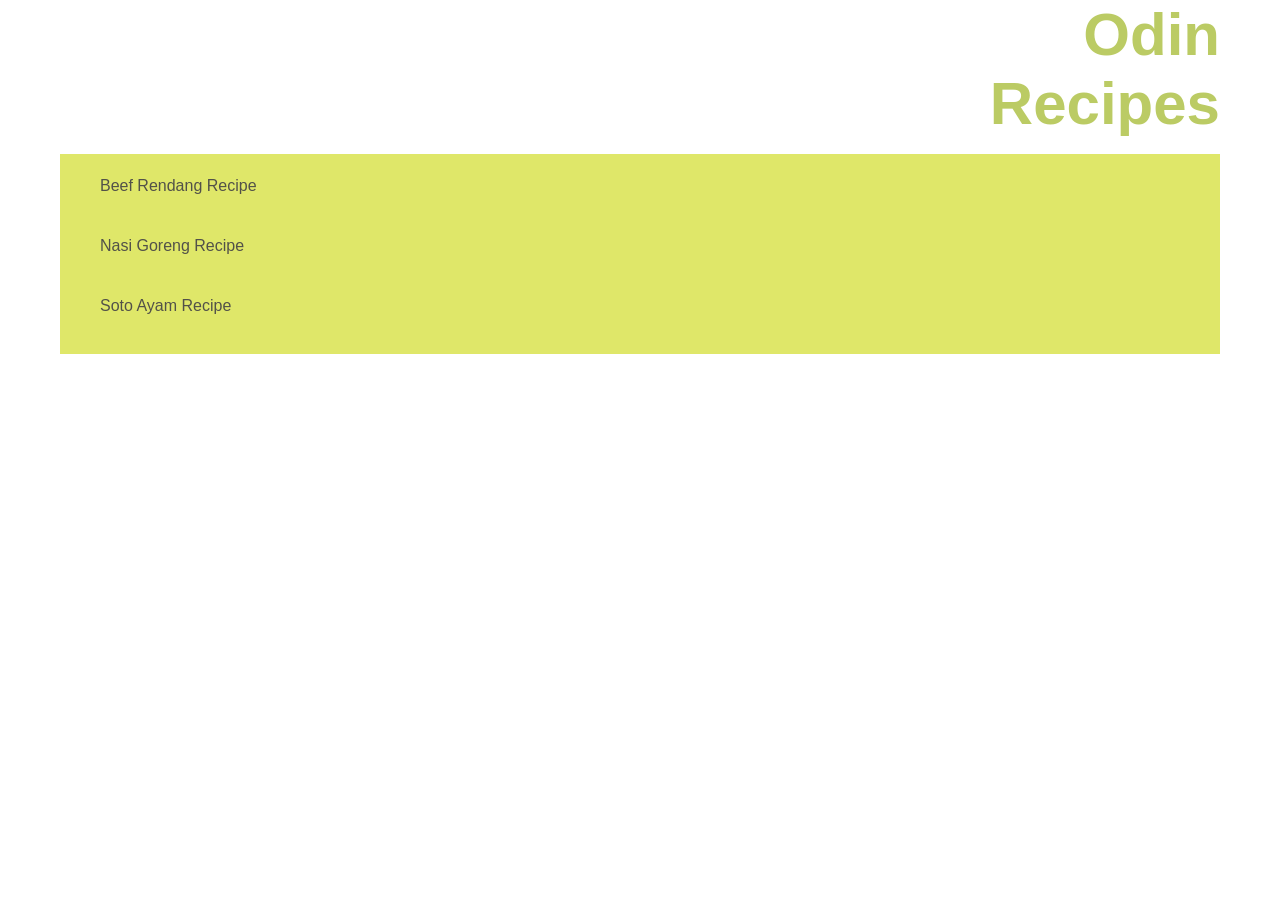
<file: index.html>
<!DOCTYPE html>
<html lang="en">

<head>
    <meta charset="UTF-8">
    <title>Recipes</title>
    <link rel="stylesheet" href="./css/style.css">
</head>

<body>
    <div id="wrap">
        <header>
            <h1>Odin <span>Recipes</span></h1>
        </header>
        <ul class="recipes-list">
            <li><a href="recipes/rendang.html">Beef Rendang Recipe</a></li>
            <li><a href="recipes/nasi-goreng.html">Nasi Goreng Recipe</a></li>
            <li><a href="recipes/soto-ayam.html">Soto Ayam Recipe</a></li>
        </ul>
    </div>
</body>

</html>
</file>
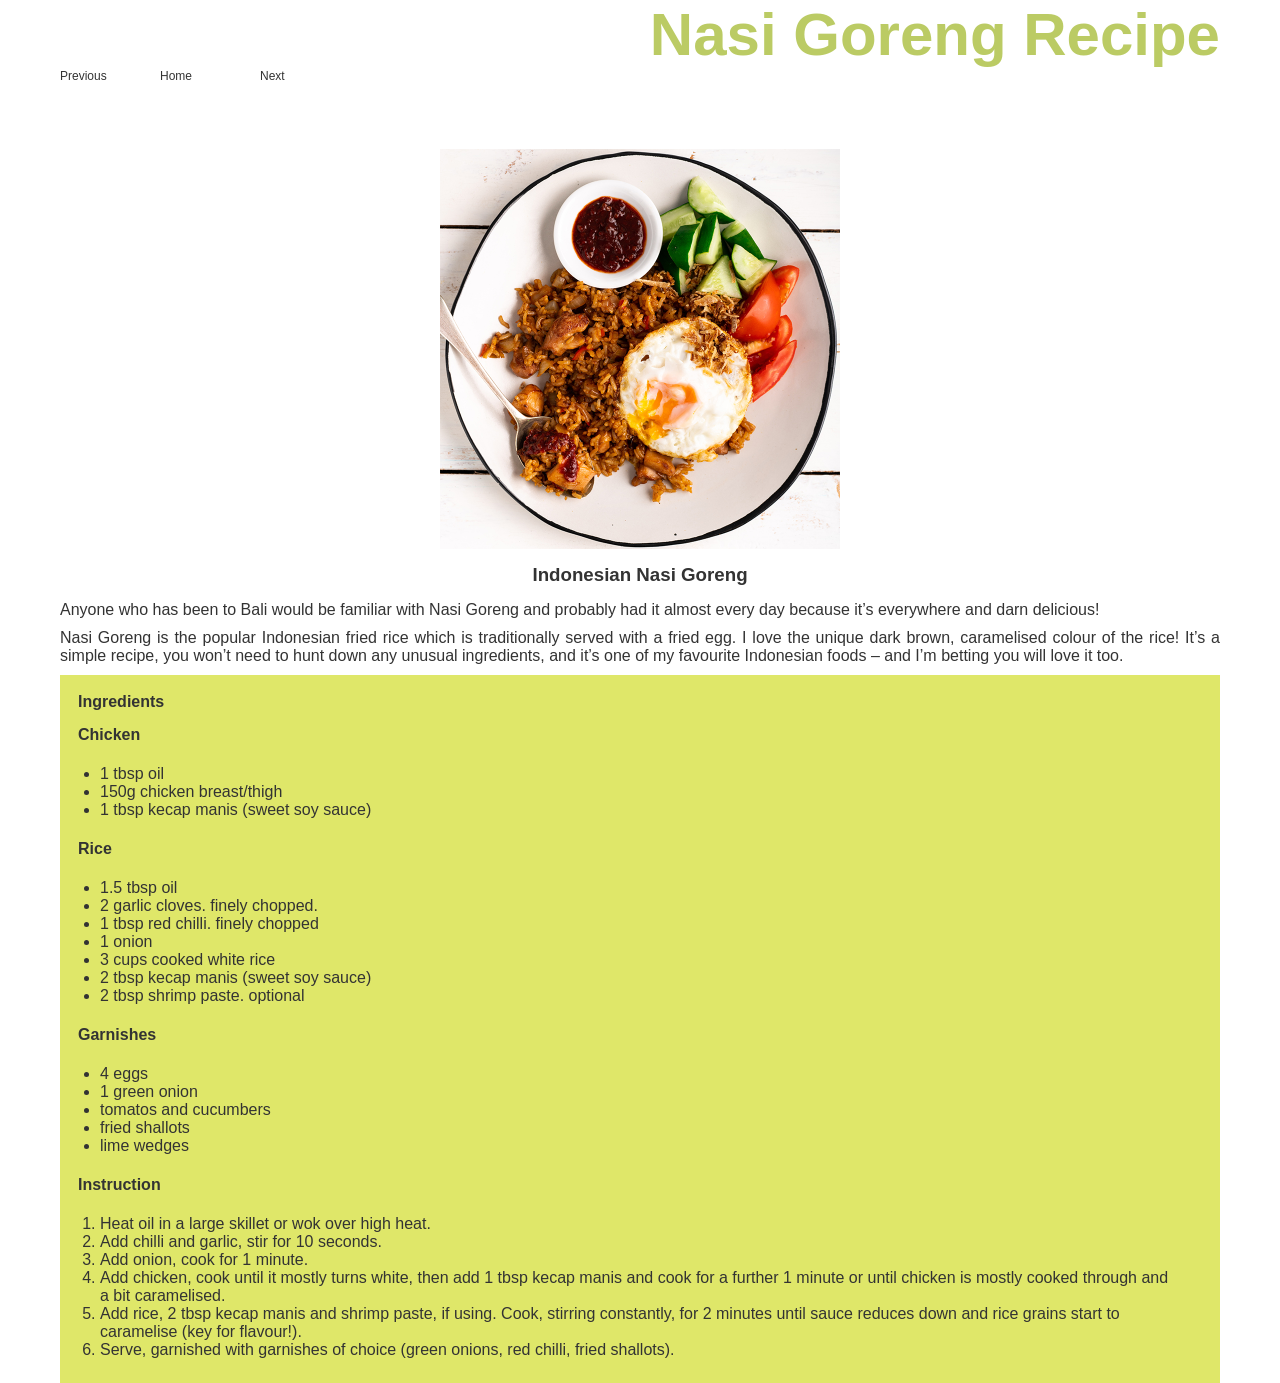
<file: recipes/nasi-goreng.html>
<!DOCTYPE html>
<html lang="en">

<head>
    <meta charset="UTF-8">
    <link rel="stylesheet" href="../css/style.css">
    <title>Nasi Goreng Recipe</title>
</head>

<body>
    <div id="wrap">
        <header>
            <h1>Nasi Goreng Recipe</h1>
        </header>
        <div class="contents">
            <nav>
                <ul>
                    <li><a href="rendang.html">Previous</a></li>
                    <li><a href="../index.html">Home</a></li>
                    <li><a href="soto-ayam.html">Next</a></li>
                </ul>
            </nav>
            <div class="content-head">
                <img class="food-img" src="../img/nasi-goreng.jpg" alt="Indonesian Nasi Goreng" height="400" width="400">
                <h3>Indonesian Nasi Goreng</h3>
                <p>Anyone who has been to Bali would be familiar with Nasi Goreng and probably had it almost every day
                    because it’s
                    everywhere and darn delicious!</p>
                <p>Nasi Goreng is the popular Indonesian fried rice which is traditionally served with a fried egg. I
                    love the
                    unique dark brown, caramelised colour of the rice! It’s a simple recipe, you won’t need to hunt down
                    any unusual
                    ingredients, and it’s one of my favourite Indonesian foods – and I’m betting you will love it too.
                    </p>
            </div>
            <div class="steps">
                <h4>Ingredients</h4>
                <h4>Chicken</h4>
                <ul>
                    <li>1 tbsp oil</li>
                    <li>150g chicken breast/thigh</li>
                    <li>1 tbsp kecap manis (sweet soy sauce)</li>
                </ul>
                <h4>Rice</h4>
                <ul>
                    <li>1.5 tbsp oil</li>
                    <li>2 garlic cloves. finely chopped.</li>
                    <li>1 tbsp red chilli. finely chopped</li>
                    <li>1 onion</li>
                    <li>3 cups cooked white rice</li>
                    <li>2 tbsp kecap manis (sweet soy sauce)</li>
                    <li>2 tbsp shrimp paste. optional</li>
                </ul>
                <h4>Garnishes</h4>
                <ul>
                    <li>4 eggs</li>
                    <li>1 green onion</li>
                    <li>tomatos and cucumbers</li>
                    <li>fried shallots</li>
                    <li>lime wedges</li>
                </ul>

                <h4>Instruction</h4>
                <ol>
                    <li>Heat oil in a large skillet or wok over high heat.</li>
                    <li>Add chilli and garlic, stir for 10 seconds.</li>
                    <li>Add onion, cook for 1 minute.</li>
                    <li>Add chicken, cook until it mostly turns white, then add 1 tbsp kecap manis and cook for a
                        further 1
                        minute
                        or until chicken is mostly cooked through and a bit caramelised.</li>
                    <li>Add rice, 2 tbsp kecap manis and shrimp paste, if using. Cook, stirring constantly, for 2
                        minutes
                        until
                        sauce reduces down and rice grains start to caramelise (key for flavour!).</li>
                    <li>Serve, garnished with garnishes of choice (green onions, red chilli, fried shallots).</li>
                </ol>
            </div>
        </div>
    </div>
</body>

</html>
</file>
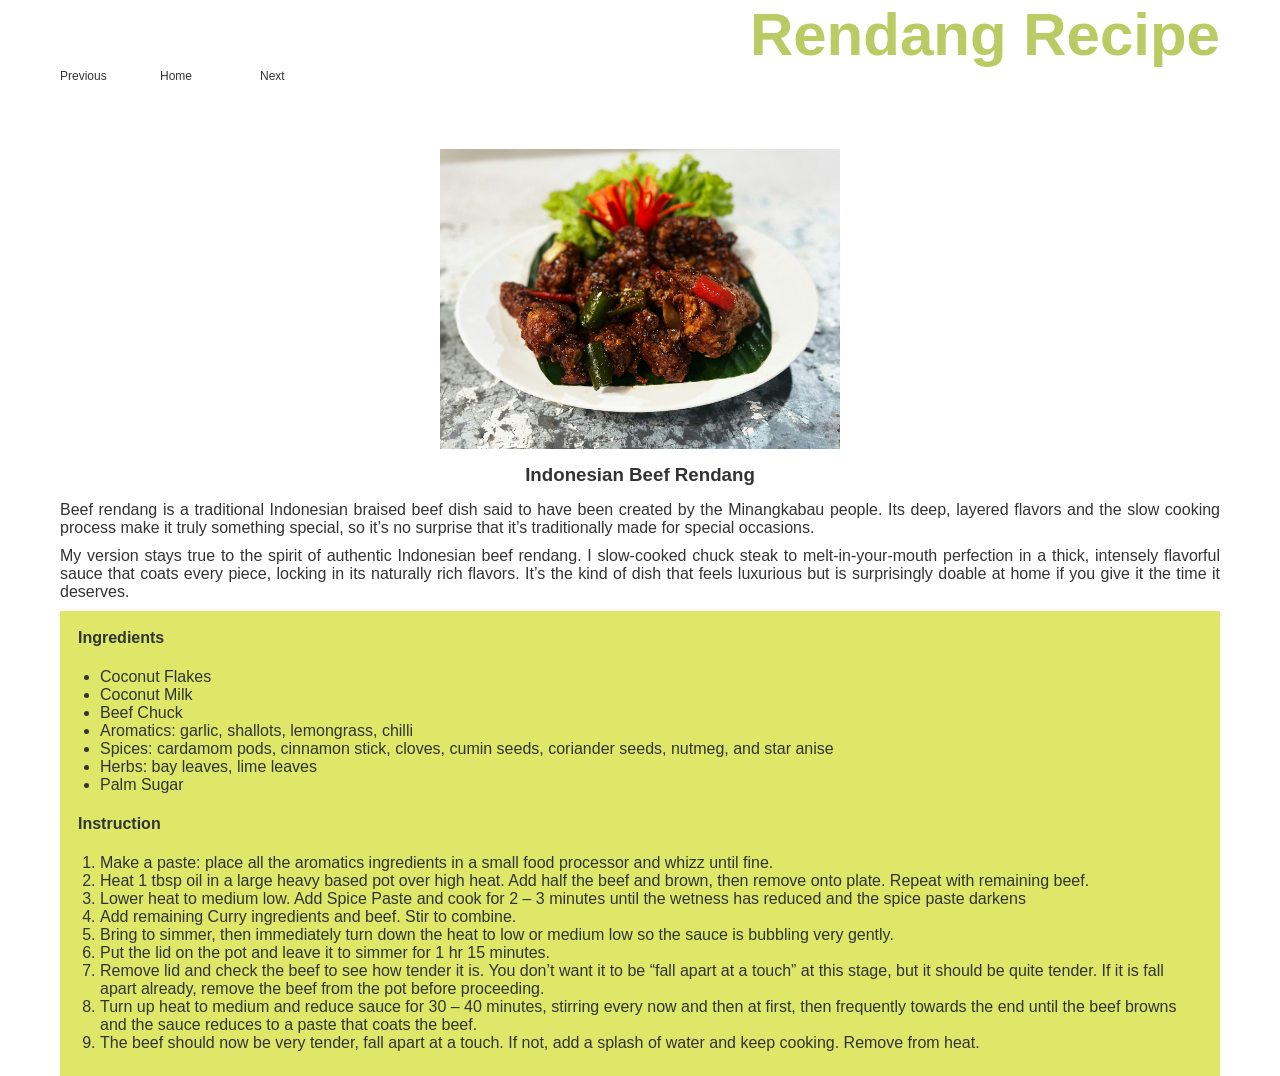
<file: recipes/rendang.html>
<!DOCTYPE html>
<html lang="en">

<head>
    <meta charset="UTF-8">
    <link rel="stylesheet" href="../css/style.css">
    <title>Rendang Recipe</title>
</head>

<body>
    <div id="wrap">
        <header>
            <h1>Rendang Recipe</h1>
        </header>
        <div class="contents">
            <nav>
                <ul>
                <li><a href="../index.html">Previous</a></li>
                <li><a href="../index.html">Home</a></li>
                <li><a href="nasi-goreng.html">Next</a></li>
                </ul>
            </nav>
            <div class="content-head">
                <img class="food-img" src="../img/beef-rendang.jpg" alt="Beef Rendang" height="300" width="400">
                <h3>Indonesian Beef Rendang</h3>
                <p>Beef rendang is a traditional Indonesian braised beef dish said to have been created by the
                    Minangkabau
                    people. Its deep, layered flavors and the slow cooking process make it truly something special, so
                    it’s
                    no
                    surprise that it’s traditionally made for special occasions.</p>
                <p>My version stays true to the spirit of authentic Indonesian beef rendang. I slow-cooked chuck steak
                    to
                    melt-in-your-mouth perfection in a thick, intensely flavorful sauce that coats every piece, locking
                    in
                    its
                    naturally rich flavors. It’s the kind of dish that feels luxurious but is surprisingly doable at
                    home if
                    you
                    give it the time it deserves.</p>
            </div>
            <div class="steps">
            <h4>Ingredients</h4>
            <ul class="ingredients">
                <li>Coconut Flakes</li>
                <li>Coconut Milk</li>
                <li>Beef Chuck</li>
                <li>Aromatics: garlic, shallots, lemongrass, chilli</li>
                <li>Spices: cardamom pods, cinnamon stick, cloves, cumin seeds, coriander seeds, nutmeg, and star anise
                </li>
                <li>Herbs: bay leaves, lime leaves</li>
                <li>Palm Sugar</li>
            </ul>
            
            <h4>Instruction</h4>
            <ol class="Instruction">
                <li>Make a paste: place all the aromatics ingredients in a small food processor and whizz until fine.
                </li>
                <li>Heat 1 tbsp oil in a large heavy based pot over high heat. Add half the beef and brown, then remove
                    onto
                    plate. Repeat with remaining beef.</li>
                <li>Lower heat to medium low. Add Spice Paste and cook for 2 – 3 minutes until the wetness has reduced
                    and
                    the spice paste darkens</li>
                <li>Add remaining Curry ingredients and beef. Stir to combine.</li>
                <li>Bring to simmer, then immediately turn down the heat to low or medium low so the sauce is bubbling
                    very
                    gently.</li>
                <li>Put the lid on the pot and leave it to simmer for 1 hr 15 minutes.</li>
                <li>Remove lid and check the beef to see how tender it is. You don’t want it to be “fall apart at a
                    touch”
                    at this stage, but it should be quite tender. If it is fall apart already, remove the beef from the
                    pot
                    before proceeding.</li>
                <li>Turn up heat to medium and reduce sauce for 30 – 40 minutes, stirring every now and then at first,
                    then
                    frequently towards the end until the beef browns and the sauce reduces to a paste that coats the
                    beef.
                </li>
                <li>The beef should now be very tender, fall apart at a touch. If not, add a splash of water and keep
                    cooking. Remove from heat.</li>
            </ol>
</div>
        </div>
    </div>
</body>

</html>
</file>
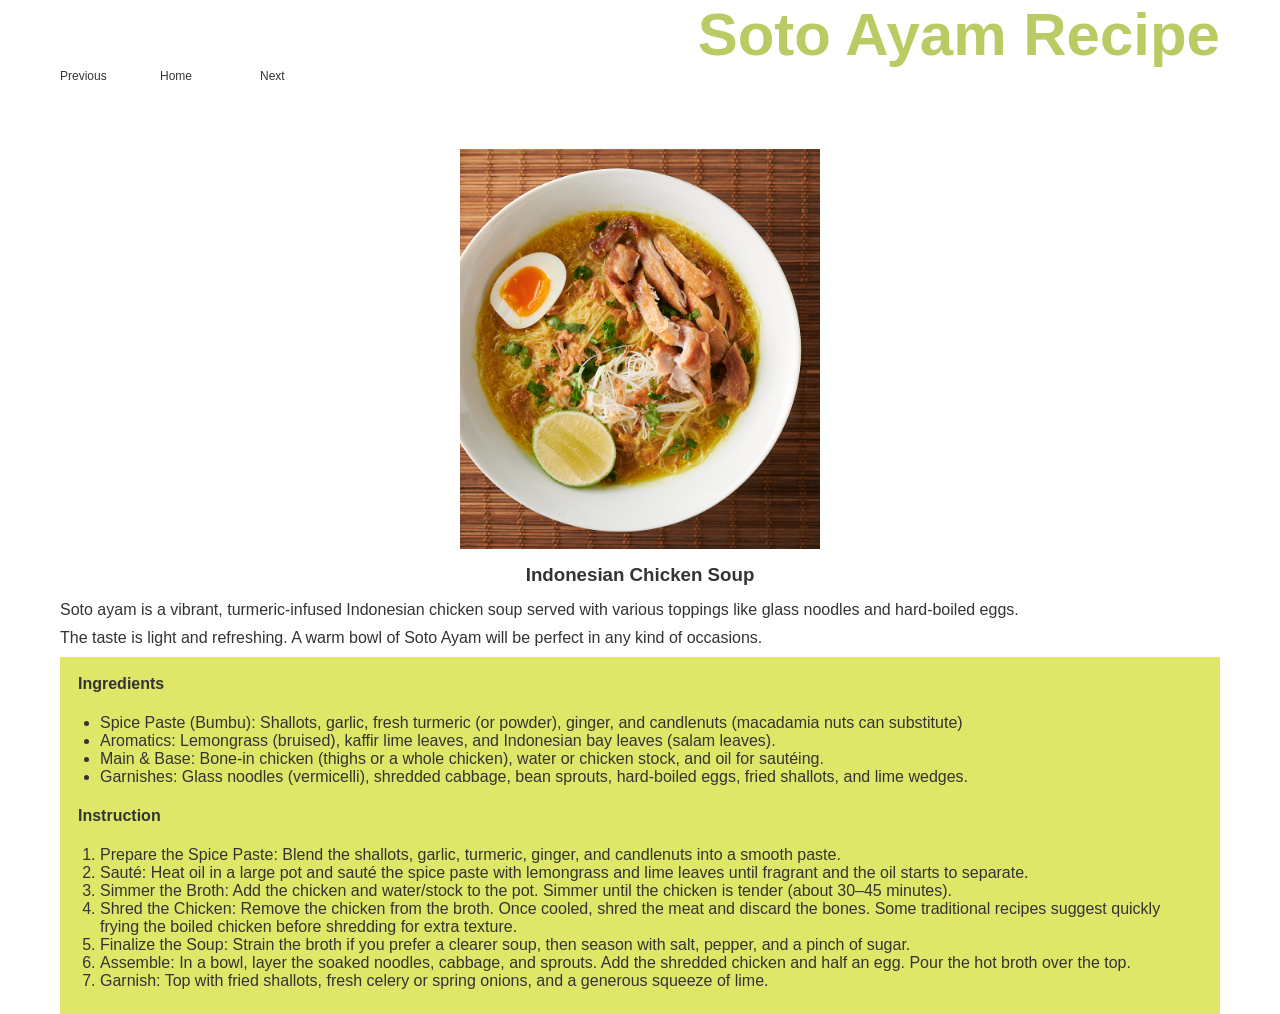
<file: recipes/soto-ayam.html>
<!DOCTYPE html>
<html lang="en">

<head>
    <meta charset="UTF-8">
<link rel="stylesheet" href="../css/style.css">
    <title>Soto Ayam Recipe</title>
</head>

<body>
    <div id="wrap">
        <header>
            <h1>Soto Ayam Recipe</h1>
        </header>
        <div class="contents">
            <nav>
                <ul>
                    <li><a href="nasi-goreng.html">Previous</a></li>
                    <li><a href="../index.html">Home</a></li>
                    <li><a href="../index.html">Next</a></li>
                </ul>
            </nav>
            <div class="content-head">
                <img class="food-img" src="../img/soto-ayam.jpg" alt="a bowl of Soto Ayam" height="400" width="360">
                <h3>Indonesian Chicken Soup</h3>
                <p>Soto ayam is a vibrant, turmeric-infused Indonesian chicken soup served with various toppings like
                    glass noodles and hard-boiled eggs.</p>
                <p>The taste is light and refreshing. A warm bowl of Soto Ayam will be perfect in any kind of occasions.
                </p>
            </div>
            <div class="steps">
            <h4>Ingredients</h4>
            <ul>
                <li>Spice Paste (Bumbu): Shallots, garlic, fresh turmeric (or powder), ginger, and candlenuts (macadamia
                    nuts can substitute)</li>
                <li>Aromatics: Lemongrass (bruised), kaffir lime leaves, and Indonesian bay leaves (salam leaves).</li>
                <li>Main & Base: Bone-in chicken (thighs or a whole chicken), water or chicken stock, and oil for
                    sautéing.</li>
                <li>Garnishes: Glass noodles (vermicelli), shredded cabbage, bean sprouts, hard-boiled eggs, fried
                    shallots, and lime wedges.</li>
            </ul>

            <h4>Instruction</h4>
            <ol>
                <li>Prepare the Spice Paste: Blend the shallots, garlic, turmeric, ginger, and candlenuts into a smooth
                    paste.</li>
                <li>Sauté: Heat oil in a large pot and sauté the spice paste with lemongrass and lime leaves until
                    fragrant and the oil starts to separate.</li>
                <li>Simmer the Broth: Add the chicken and water/stock to the pot. Simmer until the chicken is tender
                    (about 30–45 minutes).</li>
                <li>Shred the Chicken: Remove the chicken from the broth. Once cooled, shred the meat and discard the
                    bones. Some traditional recipes suggest quickly frying the boiled chicken before shredding for extra
                    texture.</li>
                <li>Finalize the Soup: Strain the broth if you prefer a clearer soup, then season with salt, pepper, and
                    a pinch of sugar.</li>
                <li>Assemble: In a bowl, layer the soaked noodles, cabbage, and sprouts. Add the shredded chicken and
                    half an egg. Pour the hot broth over the top.</li>
                <li>Garnish: Top with fried shallots, fresh celery or spring onions, and a generous squeeze of lime.
                </li>
            </ol>
            </div>
        </div>
</body>

</html>
</file>
<file: css/style.css>
* {
    margin: 0;
    padding: 0;
    box-sizing: border-box;
}

a {
    text-decoration: none;
}


img {
    display: block;
}

#wrap {
    background-color: #fff;
    font-family: "malgun gothic", "dotum", sans-serif;
    color: #333;
    box-sizing: border-box;
    margin: 0 auto;
    padding: 0 20px;
    width: 100%;
    max-width: 1200px;
    height: auto;
    min-height: 50px;
    /* background-color: #BBCB64; */
}

header {
    color: #BBCB64;
    font-size: 30px;
    font-weight: 500px;
    text-align: right;
}

h3,
span {
    display: block;
}

.recipes-list {
    background-color: rgb(223, 231, 105);
    width: 100%;
    height: 200px;
    box-sizing: border-box;
    padding-inline-start: 40px;
    margin-top: 1em;
    list-style: none;
}

.recipes-list li {
    color: #525149;
    display: block;
    width: 200px;
    height: 60px;
    padding-top: 23px;
}

li a {
    color: inherit;
}

nav {
    width: auto;
    height: 80px;
    margin: 0 auto;
}

nav ul {
    display: flex;
    justify-content: flex-end666666666666666666667;
    list-style: none;
}

nav > ul > li {
    width: 100px;
    height: 30px;
    font-size: 12px;
}

nav a {
    display: block;
}

.food-img {
    margin: 0 auto;
}

h3 {
    text-align: center;
    padding: 5px;
    margin: 10px 0;
}

p {
    text-align: justify;
    margin-bottom: 10px;
}

div .steps {
    background-color: rgb(223, 231, 105);
    padding: 8px;
}

div .steps h4 {
    padding: 5px;
    margin: 5px;
}

div .steps ul,
ol {
    margin: 1em 2em;
}
</file>
